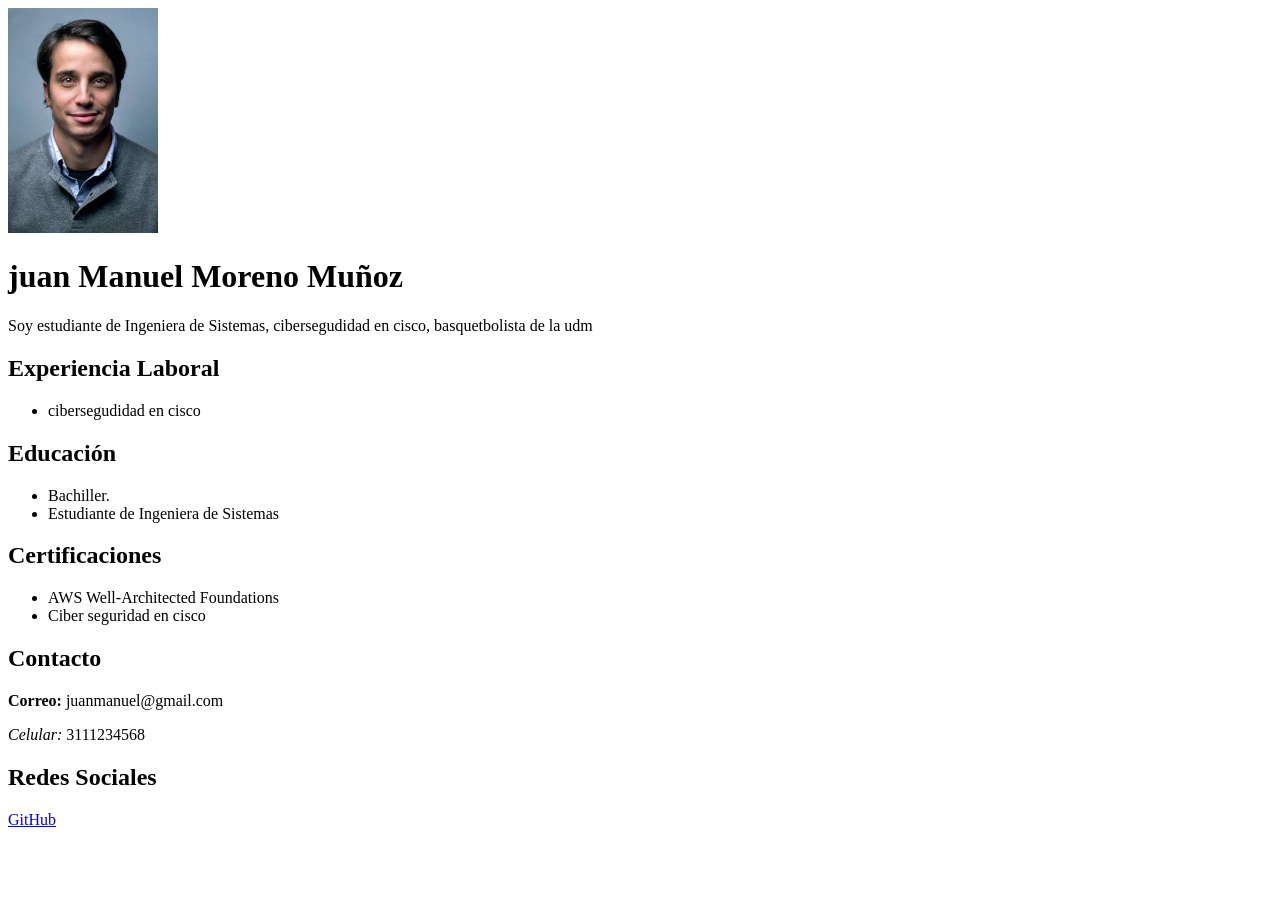
<file: Trabajos-de-clase/index.html>
<!DOCTYPE html>
<html lang="es">
<head>
    <meta charset="UTF-8">
    <meta name="viewport" content="width=device-width, initial-scale=1.0">
    <title>CV</title>
</head>
<body>

    <img src="images.jpg" alt="Foto de perfil" width="150">

    <h1>juan Manuel Moreno Muñoz </h1>

    <p>
        Soy estudiante de Ingeniera de Sistemas, cibersegudidad en cisco, basquetbolista de la udm 
    </p>


    <h2>Experiencia Laboral</h2>
    <ul>
        <li> cibersegudidad en cisco</li>
    </ul>

    
    <h2>Educación</h2>
    <ul>
        <li>Bachiller.</li>
        <li>Estudiante de Ingeniera de Sistemas</li>
    </ul>

    
    <h2>Certificaciones</h2>
    <ul>
        <li>AWS Well-Architected Foundations </li>
        <li>Ciber seguridad en cisco </li>
    </ul>

    
    <h2>Contacto</h2>
    <p><b>Correo:</b> juanmanuel@gmail.com</p>
    <p><i>Celular:</i> 3111234568</p>

    <h2>Redes Sociales</h2>
    <a href="https://github.com/juanmanu12-dot/Desarrollo-web.git" target="_blank">GitHub</a>

</body>
</html>
</file>
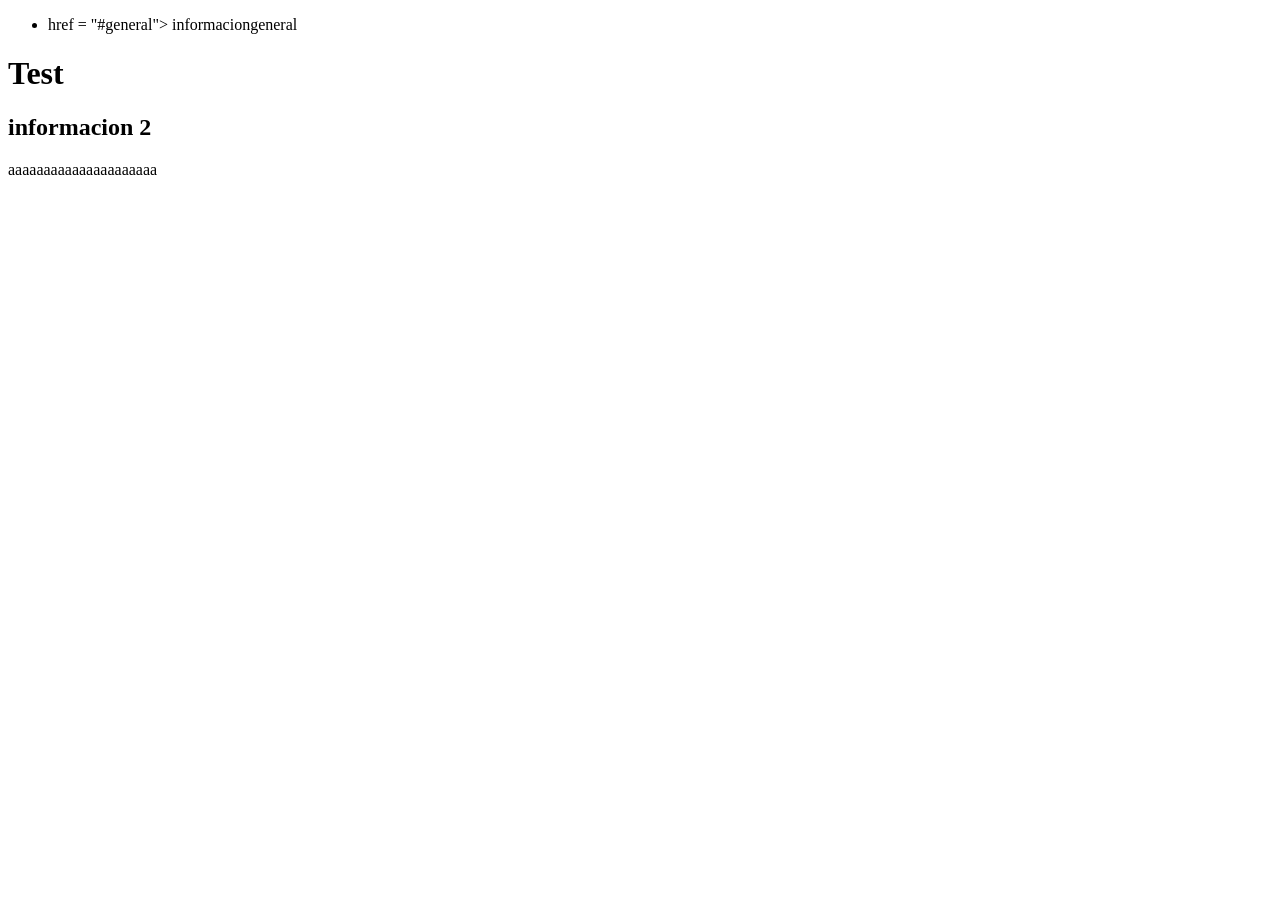
<file: trabajos-de-clase/test.html>
<!DOCTYPE html>
<html lang="en">
<head>
    <meta charset="UTF-8">
    <meta name="viewport" content="width=device-width, initial-scale=1.0">
    <title>Document</title>
</head>
<body>
    <header>
        <nav>
            <ul> 
                
                <li><a> href = "#general"> informaciongeneral</a></li>


            </ul>

        </nav>
    </header>
    <main>
        <h1> Test</h1>
        <section>

            <h2> informacion 2</h2>

            <p> aaaaaaaaaaaaaaaaaaaaa</p>


        </section>
    </main>
</body>
</html>
</file>
